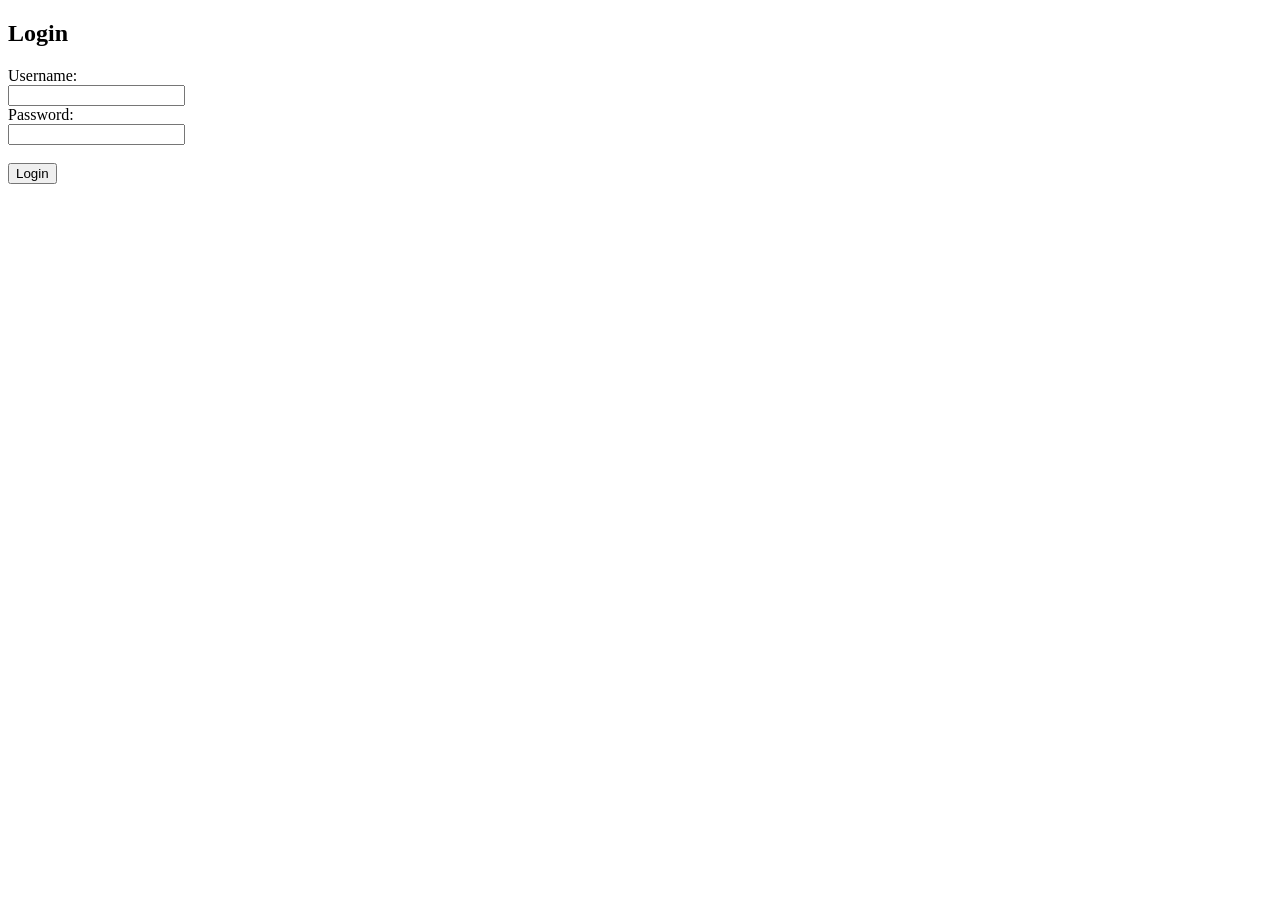
<file: webserver/web/index.html>
<!DOCTYPE html>
<html lang="en">
<head>
    <meta charset="UTF-8">
    <meta name="viewport" content="width=device-width, initial-scale=1.0">
    <title>Login Page</title>
    <script>
        function login() {
            // Lấy giá trị từ form
            var username = document.getElementById('username').value;
            var password = document.getElementById('password').value;

            // Kiểm tra tài khoản và mật khẩu
            if (username === 'admin' && password === '123') {
                // Đăng nhập thành công, chuyển hướng đến welcome.html
                window.location.href = 'welcome.html';
            } else {
                // Xử lý khi đăng nhập không thành công
                alert('Invalid username or password');
            }
        }
    </script>
</head>
<body>
    <h2>Login</h2>
    <form>
        <label for="username">Username:</label><br>
        <input type="text" id="username" name="username"><br>
        <label for="password">Password:</label><br>
        <input type="password" id="password" name="password"><br><br>
        <input type="button" value="Login" onclick="login()">
    </form>
</body>
</html>
</file>
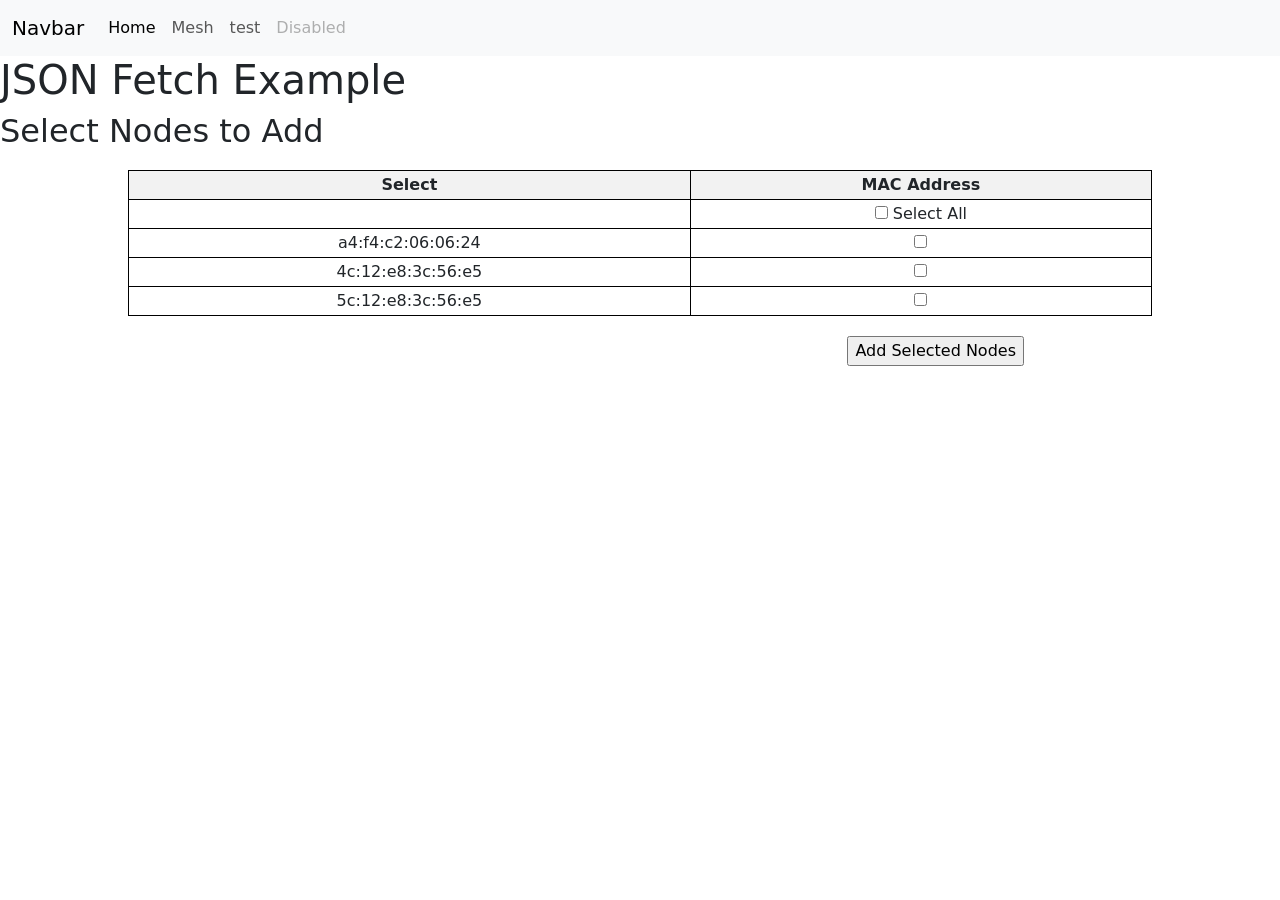
<file: webserver/web/test.html>
<!DOCTYPE html>
<html lang="en">

<head>
    <meta charset="UTF-8">
    <meta name="viewport" content="width=device-width, initial-scale=1.0">
    <title>JSON Fetch Example</title>
    <link rel="stylesheet" href="./css/main.css">
    <link rel="stylesheet" href="./libs/bootstrap.min.css">
    <script src="./libs/bootstrap.min.js"></script>
    <style>
        #macTable {
            width: 80%;
            border-collapse: collapse;
            /* border: 2px solid #000; */
            margin: 20px auto;
        }

        #macTable th,
        #macTable td {
            border: 1px solid #000;
            padding: 2px;
            text-align: center;
        }

        #macTable th {
            background-color: #f2f2f2;
        }
    </style>
</head>

<body>
    <section>
        <nav class="navbar navbar-expand-lg navbar-light bg-light">
            <div class="container-fluid">
                <a class="navbar-brand" href="#">Navbar</a>
                <button class="navbar-toggler" type="button" data-bs-toggle="collapse" data-bs-target="#navbarNav"
                    aria-controls="navbarNav" aria-expanded="false" aria-label="Toggle navigation">
                    <span class="navbar-toggler-icon"></span>
                </button>
                <div class="collapse navbar-collapse" id="navbarNav">
                    <ul class="navbar-nav">
                        <li class="nav-item">
                            <a class="nav-link active" aria-current="page" href="welcome.html">Home</a>
                        </li>
                        <li class="nav-item">
                            <a class="nav-link" href="mesh.html">Mesh</a>
                        </li>
                        <li class="nav-item">
                            <a class="nav-link" href="test.html">test</a>
                        </li>
                        <li class="nav-item">
                            <a class="nav-link disabled" href="disable.html" tabindex="-1" aria-disabled="true">Disabled</a>
                        </li>
                    </ul>
                </div>
            </div>
        </nav>
    </section>
    <h1>JSON Fetch Example</h1>
    <section>
        <table id="macTable">
            <h2>Select Nodes to Add</h2>
            <thead>
                <tr>
                    <th>Select</th>
                    <th>MAC Address</th>
                </tr>
            </thead>
            <tbody>
                <tr>
                    <td></td>
                    <td colspan="2">
                        <input type="checkbox" id="selectAll"> Select All
                    </td>
                </tr>
                <!-- Các hàng sẽ được thêm vào đây bởi JavaScript -->
            </tbody>
        </table>
        <div style="margin: 10px auto; text-align: right;">
            <input id="addNodeBtn" style="margin-right: 20%;" type="button" value="Add Selected Nodes" onclick="addSelectedNodes()">
        </div>
        
    </section>
    <script src="./js/testdatajs.js"></script>
</body>

</html>
</file>
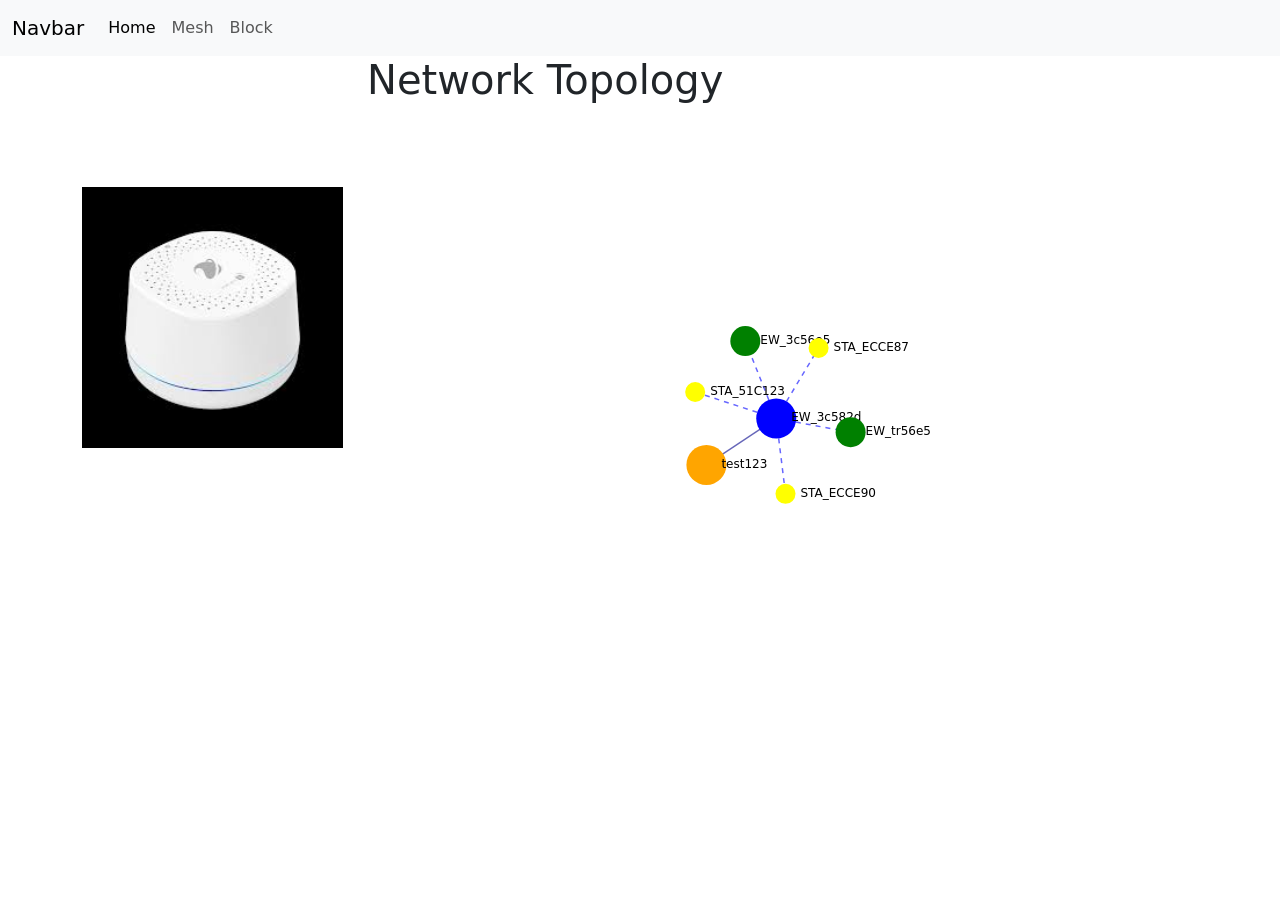
<file: webserver/web/welcome.html>
<!DOCTYPE html>
<html lang="en">

<head>
    <meta charset="UTF-8">
    <meta name="viewport" content="width=device-width, initial-scale=1.0">
    <title>Network Topology</title>
    <link rel="stylesheet" href="./css/main.css">
    <link rel="stylesheet" href="./libs/bootstrap.min.css">
    <script src="./libs/bootstrap.min.js"></script>
    
</head>

<body>
    <section>
        <nav class="navbar navbar-expand-lg navbar-light bg-light">
            <div class="container-fluid">
                <a class="navbar-brand" href="#">Navbar</a>
                <button class="navbar-toggler" type="button" data-bs-toggle="collapse" data-bs-target="#navbarNav"
                    aria-controls="navbarNav" aria-expanded="false" aria-label="Toggle navigation">
                    <span class="navbar-toggler-icon"></span>
                </button>
                <div class="collapse navbar-collapse" id="navbarNav">
                    <ul class="navbar-nav">
                        <li class="nav-item">
                            <a class="nav-link active" aria-current="page" href="#">Home</a>
                        </li>
                        <li class="nav-item">
                            <a class="nav-link" href="mesh.html">Mesh</a>
                        </li>
                        <li class="nav-item">
                            <a class="nav-link" href="disable.html">Block</a>
                        </li>
                    </ul>
                </div>
            </div>
        </nav>
    </section>
    <section>
        <div class="container">
            <div class="row">
                <div class="col-3">
                    <img class="img-mesh" src="./image/anhmesh.jpeg" alt="">
                </div>
                <div class="col-9">
                    <h1>Network Topology</h1>
                    <svg width="800" height="600"></svg>
                </div>
            </div>
        </div>
    </section>
    <script src="./js/d3.v4.min.js"></script>
    <script src="./js/test1.js"></script>

</body>

</html>
</file>
<file: webserver/web/css/main.css>
.node circle {
    cursor: pointer;
    fill: #69b3a2;
    stroke: #555;
    stroke-width: 1.5px;
}
.link {
    fill: none;
    /* stroke: #999; */
    stroke-opacity: 0.6;
    stroke-width: 1.5px;
}
.solid {
    stroke-dasharray: 0;
}
.dashed {
    stroke-dasharray: 5, 5;
}
.tooltip{
    position: absolute;
    text-align: center;
    width: 150px;
    height: auto;
    padding: 5px;
    font: 12px;
    background: lightsteelblue;
    border: 2px;
    border-radius: 8px;
    pointer-events: none;
}
.img-mesh{
    width: 100%;
    padding-top:50%;
    
}
</file>
